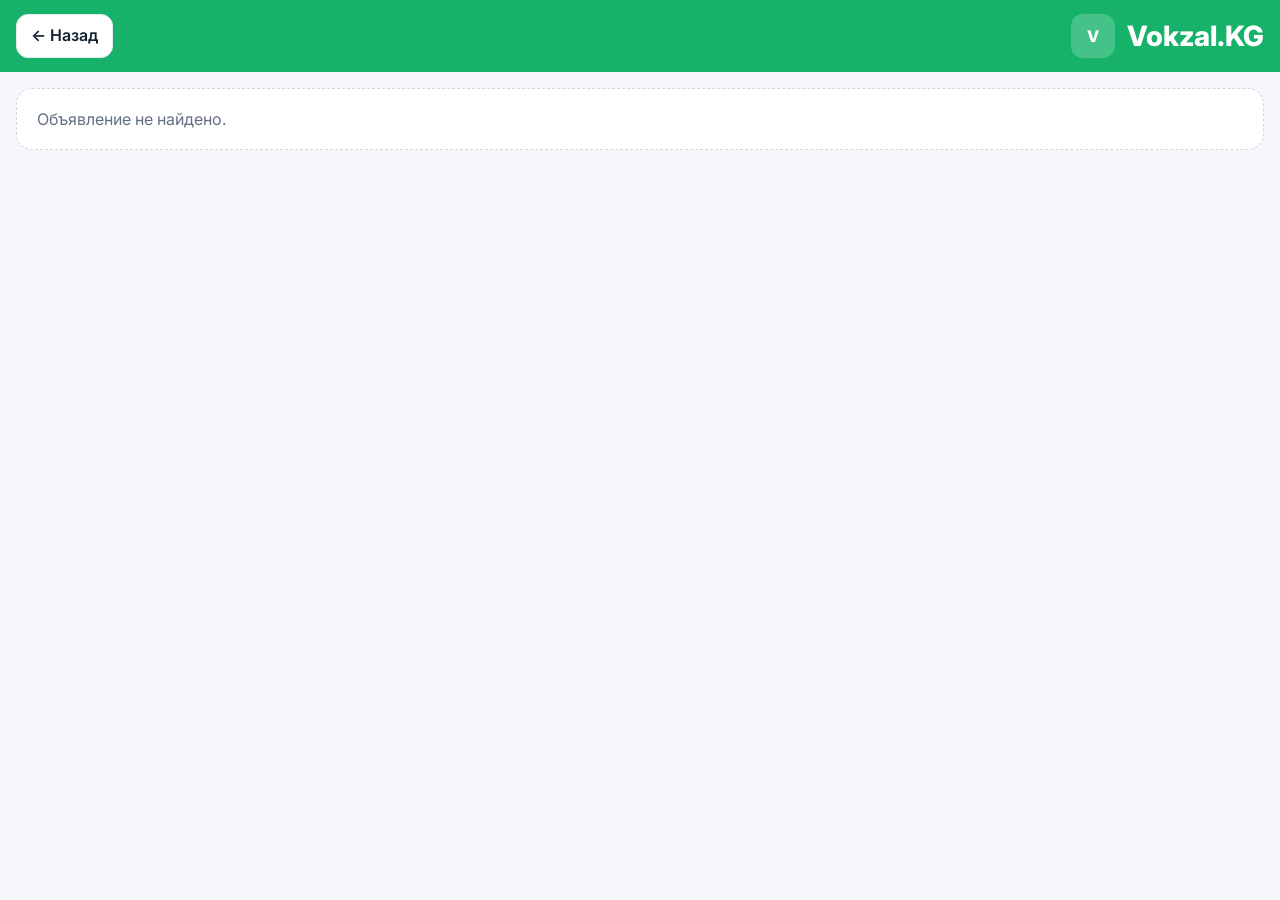
<file: details.html>
<!doctype html>
  <head>
    <meta charset="UTF-8" />
    <meta name="viewport" content="width=device-width, initial-scale=1.0" />
    <title>Vokzal.KG - Детали</title>
    <link rel="preconnect" href="https://fonts.googleapis.com" />
    <link rel="preconnect" href="https://fonts.gstatic.com" crossorigin />
    <link
      href="https://fonts.googleapis.com/css2?family=Inter:wght@400;500;600;700;800&display=swap"
      rel="stylesheet"
    />
    <link rel="stylesheet" href="./style.css" />
  </head>
  <body data-page="details">
    <header class="header">
      <div class="container header__inner">
        <a class="btn" href="./index.html">← Назад</a>
        <div class="brand">
          <span class="brand__logo">V</span>
          <span class="brand__name">Vokzal.KG</span>
        </div>
      </div>
    </header>

    <main class="container page-main">
      <section id="detailsContainer"></section>
    </main>

    <script type="module" src="./app.js"></script>
  </body>
</html>
</file>
<file: style.css>
:root {
  --green: #17b26a;
  --green-dark: #12985a;
  --blue: #0ea5e9;
  --bg: #f5f7fb;
  --card: #ffffff;
  --text: #142033;
  --muted: #637083;
  --border: #e6eaf0;
  --radius: 16px;
  --shadow: 0 14px 40px rgba(20, 32, 51, 0.08);
}

*,
*::before,
*::after {
  box-sizing: border-box;
}

html,
body {
  margin: 0;
  padding: 0;
  font-family: Inter, system-ui, -apple-system, Segoe UI, Roboto, sans-serif;
  background: var(--bg);
  color: var(--text);
}

a {
  color: inherit;
  text-decoration: none;
}

.container {
  width: min(1300px, 100% - 32px);
  margin-inline: auto;
}

.hidden {
  display: none !important;
}

.header {
  background: var(--green);
  color: #fff;
  position: sticky;
  top: 0;
  z-index: 20;
}

.header__inner {
  min-height: 72px;
  display: flex;
  align-items: center;
  justify-content: space-between;
  gap: 16px;
}

.brand {
  display: flex;
  align-items: center;
  gap: 12px;
}

.brand__logo {
  width: 44px;
  height: 44px;
  border-radius: 12px;
  background: rgba(255, 255, 255, 0.2);
  display: grid;
  place-items: center;
  font-weight: 800;
}

.brand__name {
  font-weight: 800;
  font-size: clamp(20px, 2.5vw, 28px);
}

.page-main {
  padding-block: 16px 96px;
}

.tabs,
.actions {
  display: grid;
  gap: 16px;
  margin-bottom: 16px;
}

.tabs {
  grid-template-columns: 1fr 1fr;
}

.tab-btn {
  min-height: 48px;
  border-radius: var(--radius);
  border: 0;
  background: #def7e9;
  color: #11623e;
  font-size: 16px;
  font-weight: 700;
  cursor: pointer;
  transition: 0.2s ease;
}

.tab-btn--active {
  background: var(--green);
  color: #fff;
}

.section-title {
  margin: 0 0 16px;
  font-size: clamp(22px, 2vw, 28px);
}

.panel {
  background: var(--card);
  border: 1px solid var(--border);
  border-radius: var(--radius);
  padding: 16px;
}

.card-grid {
  display: grid;
  grid-template-columns: 1fr;
  gap: 16px;
}

.card {
  background: var(--card);
  border: 1px solid var(--border);
  border-radius: var(--radius);
  padding: 16px;
  display: grid;
  gap: 16px;
  transition: 0.2s ease;
}

.card:hover {
  box-shadow: var(--shadow);
  transform: translateY(-2px);
}

.card.card--inactive {
  opacity: 0.58;
}

.card__top {
  display: flex;
  flex-wrap: wrap;
  align-items: flex-start;
  justify-content: space-between;
  gap: 16px;
}

.card__owner {
  display: flex;
  align-items: center;
  gap: 12px;
  min-width: 240px;
}

.avatar {
  width: 56px;
  height: 56px;
  border-radius: 50%;
  object-fit: cover;
  background: #dde3ec;
}

.car-photo {
  width: 100%;
  min-height: 180px;
  max-height: 220px;
  object-fit: cover;
  border-radius: 14px;
  background: #dde3ec;
}

.badge {
  padding: 8px 12px;
  border-radius: 999px;
  font-weight: 700;
  font-size: 13px;
  line-height: 1;
}

.badge--ok {
  background: #d8f8e8;
  color: #0c7342;
}

.badge--off {
  background: #ffdfe2;
  color: #a51a2e;
}

.meta-list {
  display: grid;
  gap: 10px;
  color: var(--muted);
}

.meta-list strong {
  color: var(--text);
}

.contact-actions,
.card-actions {
  display: flex;
  flex-wrap: wrap;
  gap: 12px;
}

.seat-counter {
  display: flex;
  align-items: center;
  flex-wrap: wrap;
  gap: 12px;
}

.seat-counter__btn {
  min-width: 44px;
  min-height: 44px;
  border-radius: 12px;
  border: 1px solid var(--border);
  background: #fff;
  font-weight: 700;
  cursor: pointer;
  padding: 0 14px;
  transition: 0.2s ease;
}

.seat-counter__btn:hover {
  transform: translateY(-1px);
}

.btn,
.contact-btn,
.icon-btn {
  min-width: 44px;
  min-height: 44px;
  border-radius: 12px;
  border: 1px solid var(--border);
  background: #fff;
  color: var(--text);
  padding: 10px 14px;
  font-weight: 600;
  cursor: pointer;
  transition: 0.2s ease;
}

.btn--primary {
  background: var(--green);
  color: #fff;
  border-color: transparent;
}

.btn--danger {
  background: #fff2f4;
  color: #9e1530;
  border-color: #ffd6dd;
}

.btn:hover,
.contact-btn:hover,
.icon-btn:hover {
  transform: translateY(-1px);
}

.contact-btn--wa {
  background: #e7fff2;
  border-color: #b6f1d2;
}

.contact-btn--tg {
  background: #e9f6ff;
  border-color: #bfe5fd;
}

.contact-btn--call {
  background: #f3f4f6;
  border-color: #d9dee7;
}

.form-grid {
  display: grid;
  gap: 16px;
}

.field {
  display: grid;
  gap: 8px;
}

.field span {
  color: var(--muted);
  font-size: 14px;
}

.field input,
.field select {
  min-height: 44px;
  border-radius: 12px;
  border: 1px solid var(--border);
  padding: 10px 12px;
  font: inherit;
}

.modal {
  position: fixed;
  inset: 0;
  z-index: 30;
}

.modal__backdrop {
  position: absolute;
  inset: 0;
  background: rgba(10, 15, 30, 0.45);
}

.modal__card {
  position: relative;
  z-index: 1;
  width: min(820px, calc(100% - 24px));
  max-height: calc(100vh - 32px);
  overflow: auto;
  margin: 16px auto;
  border-radius: var(--radius);
  background: #fff;
  padding: 16px;
}

.modal__header,
.modal__footer {
  display: flex;
  justify-content: space-between;
  align-items: center;
  gap: 16px;
  margin-bottom: 16px;
}

.mobile-nav {
  position: fixed;
  left: 0;
  right: 0;
  bottom: 0;
  display: grid;
  grid-template-columns: repeat(3, 1fr);
  gap: 12px;
  padding: 12px 16px;
  border-top: 1px solid var(--border);
  background: #fff;
  z-index: 25;
}

.mobile-nav__btn {
  min-height: 44px;
  border-radius: 12px;
  border: 1px solid var(--border);
  background: #fff;
  font-weight: 700;
}

.mobile-nav__btn--active {
  background: var(--green);
  color: #fff;
  border-color: transparent;
}

.details {
  background: #fff;
  border: 1px solid var(--border);
  border-radius: var(--radius);
  padding: 20px;
  display: grid;
  gap: 20px;
}

.details__gallery {
  display: grid;
  grid-template-columns: 1fr;
  gap: 16px;
}

.details__gallery img {
  width: 100%;
  min-height: 220px;
  max-height: 380px;
  object-fit: cover;
  border-radius: 16px;
  background: #dde3ec;
}

.empty-state {
  padding: 20px;
  background: #fff;
  border: 1px dashed #cfd7e3;
  border-radius: var(--radius);
  color: var(--muted);
}

@media (min-width: 680px) {
  .card-grid {
    grid-template-columns: repeat(2, minmax(0, 1fr));
  }

  .form-grid {
    grid-template-columns: repeat(2, minmax(0, 1fr));
  }

  .form-grid .modal__footer,
  .form-grid .btn--primary {
    grid-column: 1 / -1;
  }

  .details__gallery {
    grid-template-columns: repeat(2, minmax(0, 1fr));
  }
}

@media (min-width: 1024px) {
  .card-grid {
    grid-template-columns: repeat(3, minmax(0, 1fr));
  }

  .mobile-nav {
    position: static;
    grid-template-columns: repeat(3, max-content);
    justify-content: center;
    background: transparent;
    border: 0;
    margin-inline: auto;
    width: min(1300px, 100% - 32px);
    padding: 0 0 20px;
  }

  .page-main {
    padding-bottom: 20px;
  }
}

@media (min-width: 1320px) {
  .card-grid {
    grid-template-columns: repeat(4, minmax(0, 1fr));
  }
}

@media (min-width: 1800px) {
  body {
    font-size: 18px;
  }

  .card-grid {
    grid-template-columns: repeat(5, minmax(0, 1fr));
    gap: 20px;
  }

  .btn,
  .contact-btn,
  .icon-btn,
  .tab-btn,
  .mobile-nav__btn {
    min-height: 52px;
    font-size: 17px;
  }
}
</file>
